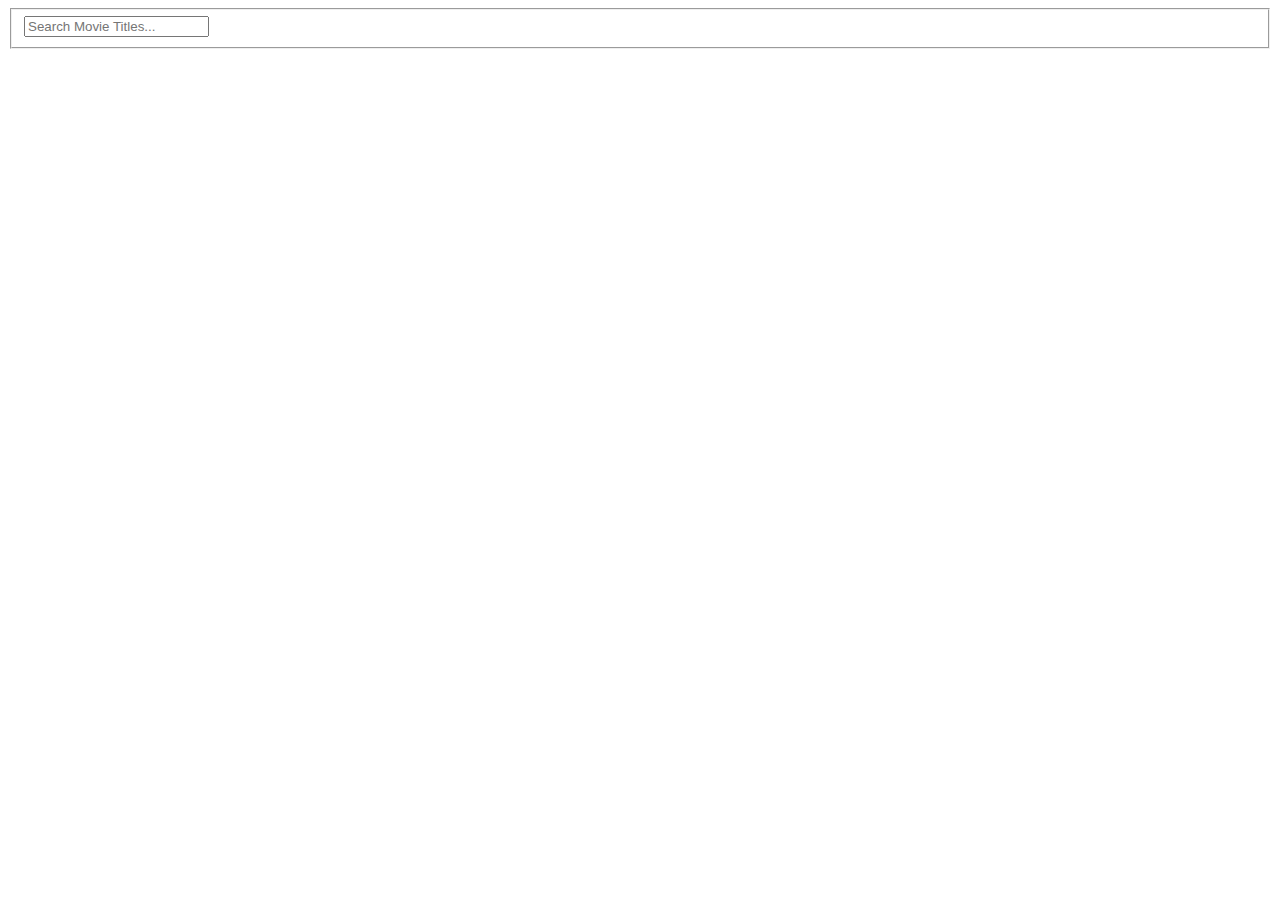
<file: dynamicSearch.html>
<!DOCTYPE html>
<html lang="en">
<head>
    <meta charset="UTF-8">
    <meta http-equiv="X-UA-Compatible" content="IE=edge">
    <meta name="viewport" content="width=device-width, initial-scale=1.0">
    <title>Movie Search Website</title>
    <!-- font awesome icons cdn -->
    <link rel="stylesheet" href="https://cdnjs.cloudflare.com/ajax/libs/font-awesome/6.0.0-beta3/css/all.min.css" integrity="sha512-Fo3rlrZj/k7ujTnHg4CGR2D7kSs0v4LLanw2qksYuRlEzO+tcaEPQogQ0KaoGN26/zrn20ImR1DfuLWnOo7aBA==" crossorigin="anonymous" referrerpolicy="no-referrer" />
    <!-- custom css -->
</head>
<body>
    <fieldset>
        
        <!-- new live search -->
        <input type="text"  placeholder="Search Movie Titles..." onkeyup="searchMovieCollection()" id="search-box-collection">
       
    </fieldset>





<div class="result-movie" id="result-movie"></div>

<div class="result-franchise" id="result-franchise">



</div>


    <!-- movie app js -->
    <script src = "./js/OMDb.js"></script>
    <script src="https://apis.google.com/js/api.js"></script>

</body>
</html>
</file>
